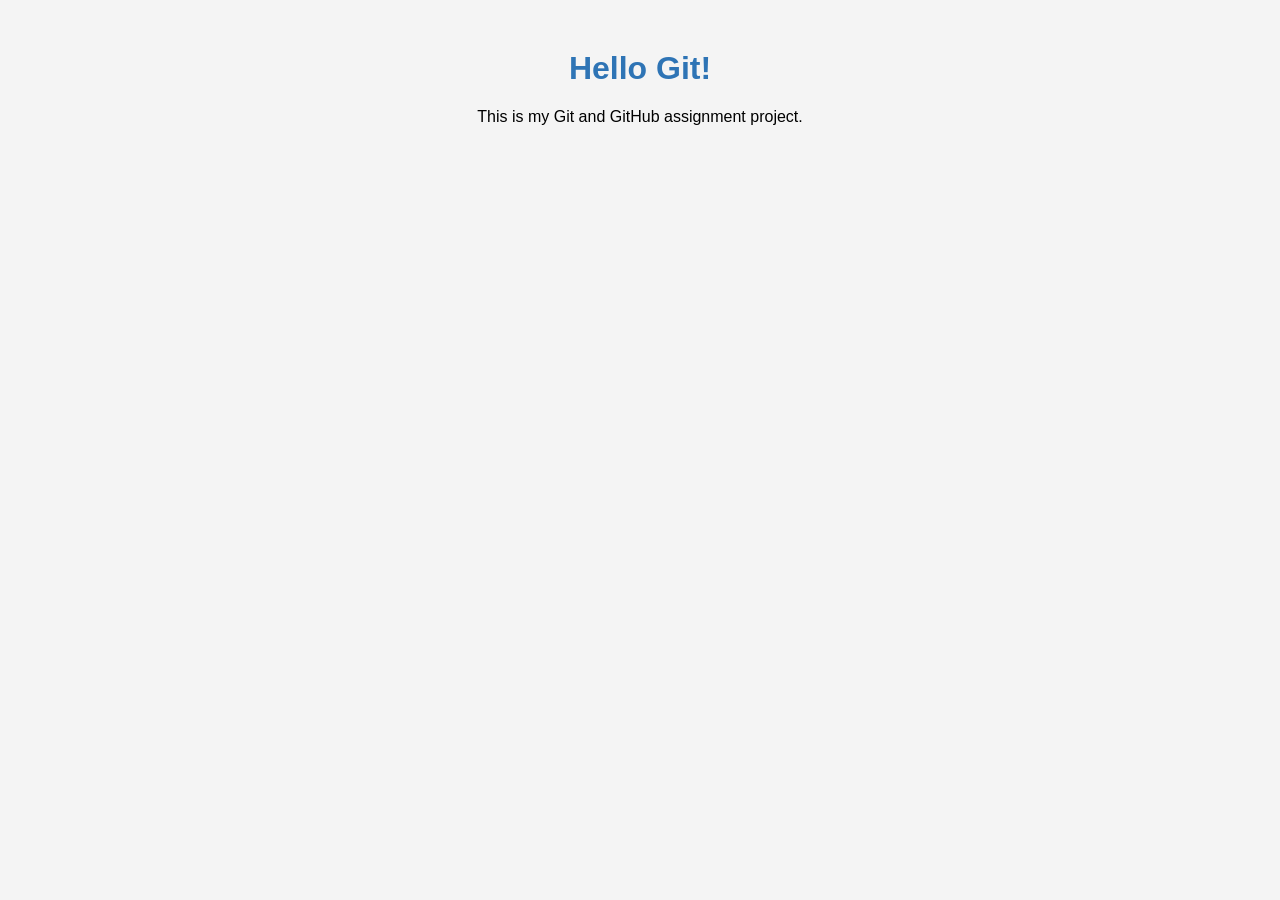
<file: index.html>
<!DOCTYPE html>
<html>
<head>
  <title>Git Assignment</title>
  <link rel="stylesheet" href="style.css">
</head>
<body>
  <h1>Hello Git!</h1>
  <p>This is my Git and GitHub assignment project.</p>
  <script src="script.js"></script>
</body>
</html>
</file>
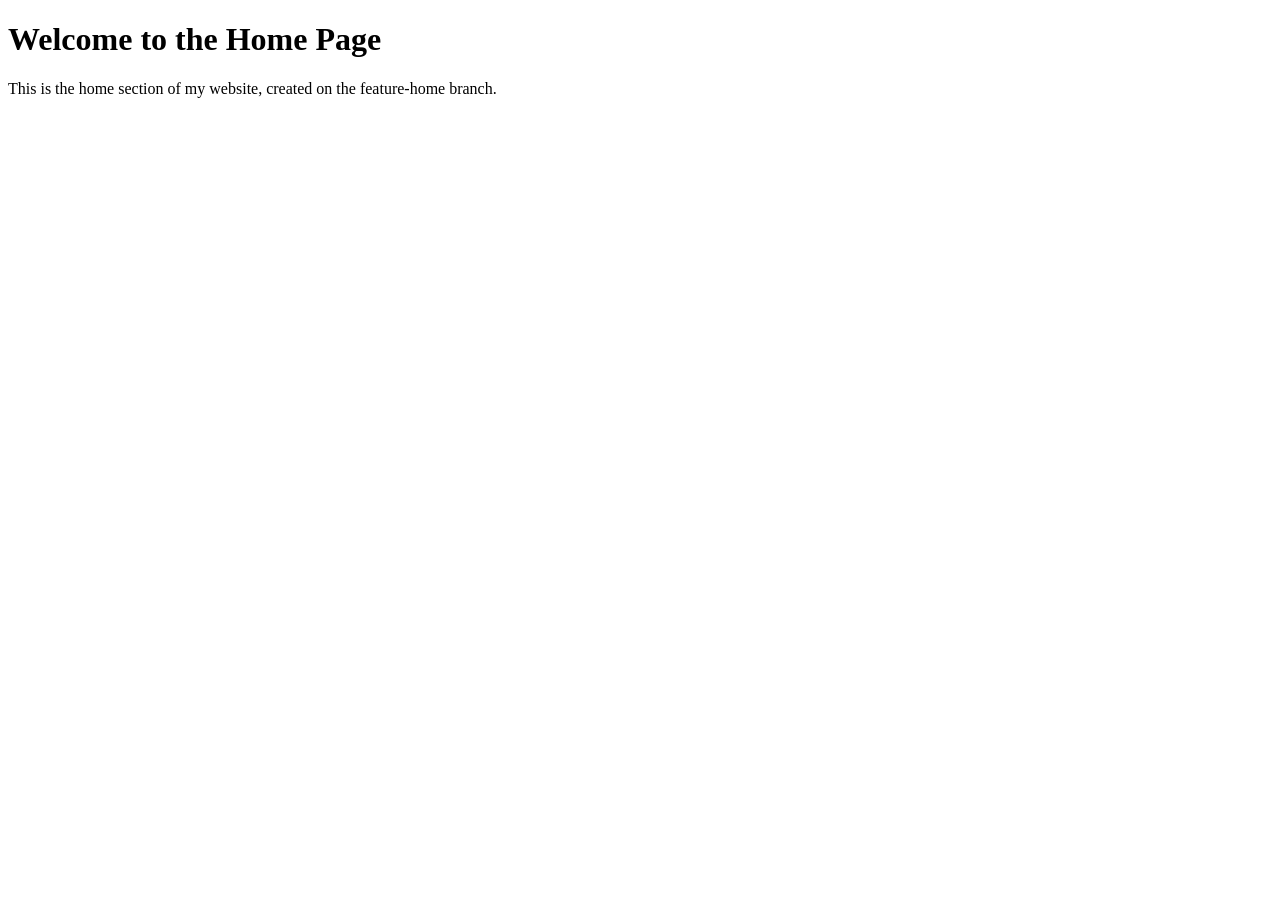
<file: home.html>
<!DOCTYPE html>
<html>
<head>
  <title>Home Page</title>
</head>
<body>
  <h1>Welcome to the Home Page</h1>
  <p>This is the home section of my website, created on the feature-home branch.</p>
</body>
</html>
</file>
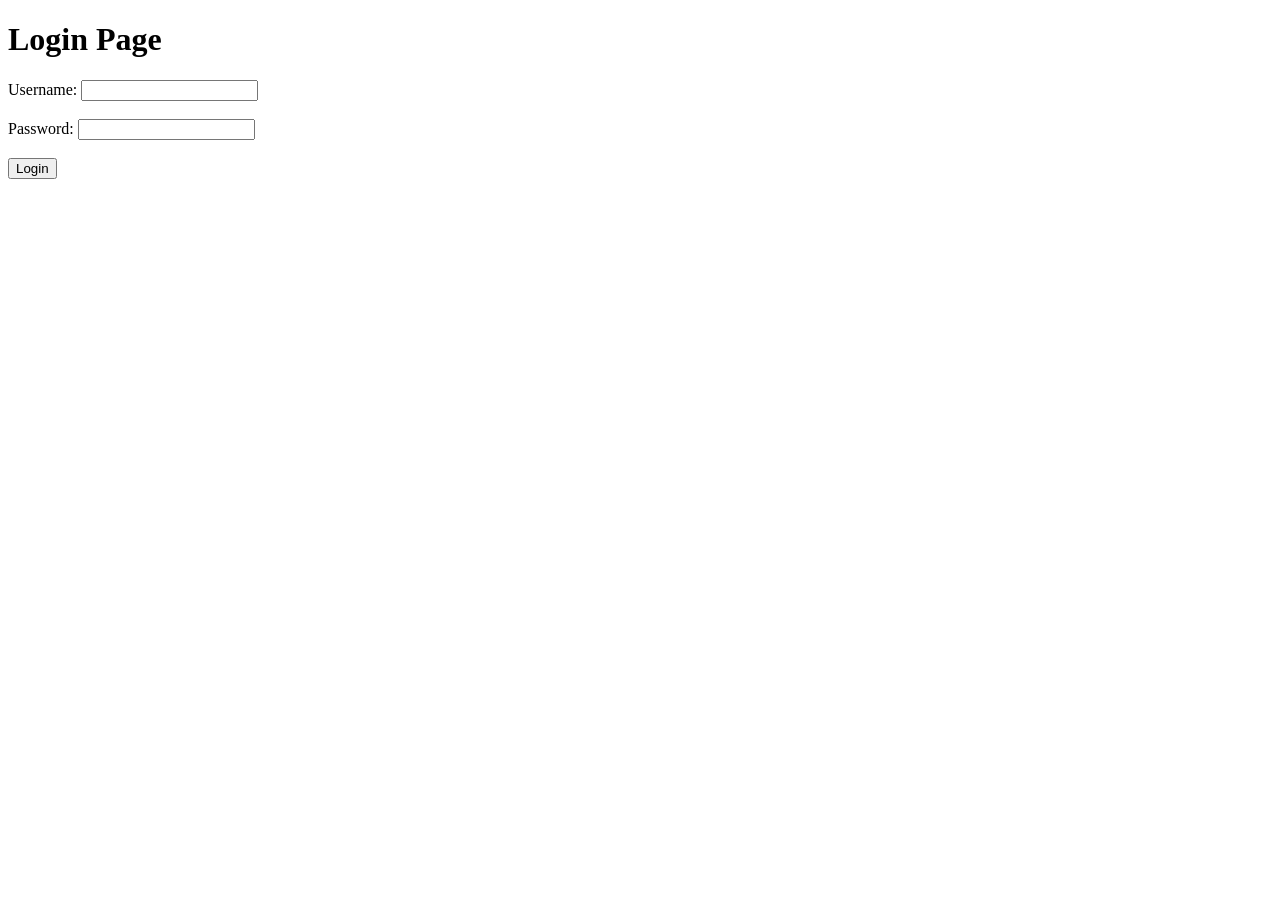
<file: login.html>
<!DOCTYPE html>
<html>
<head>
  <title>Login Page</title>
</head>
<body>
  <h1>Login Page</h1>
  <form>
    <label>Username:</label>
    <input type="text" name="username"><br><br>
    <label>Password:</label>
    <input type="password" name="password"><br><br>
    <button type="submit">Login</button>
  </form>
</body>
</html>
</file>
<file: style.css>
body {
  font-family: Arial, sans-serif;
  text-align: center;
  margin-top: 50px;
  background-color: #f4f4f4;
}

h1 {
  color: #2e74b5;
}
</file>
